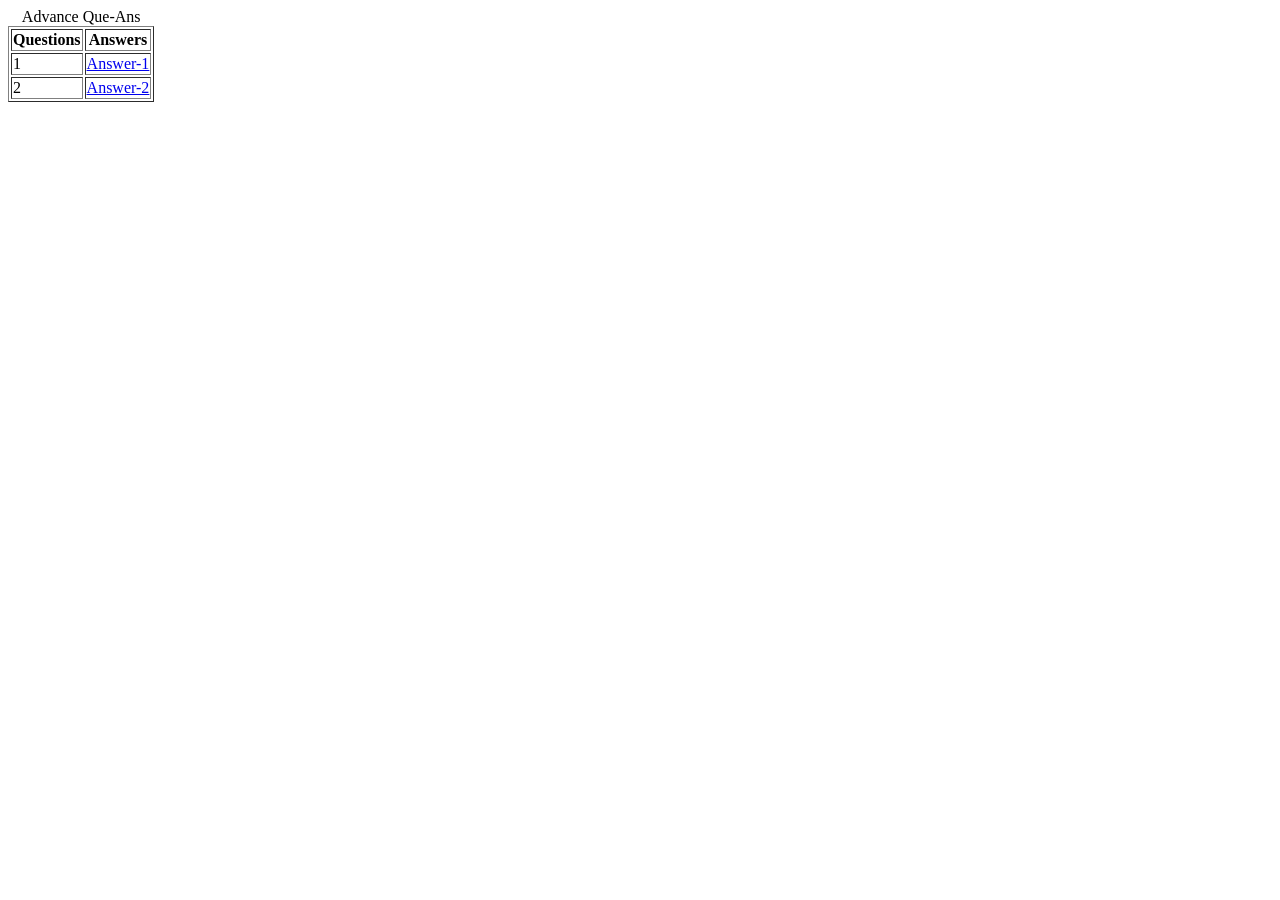
<file: index.html>
<!DOCTYPE html>
<html lang="en">
<head>
    <meta charset="UTF-8">
    <meta name="viewport" content="width=device-width, initial-scale=1.0">
    <title>Document</title>
</head>
<body>
    <table border="1">
        <Caption>Advance Que-Ans</Caption>
        <tr>
        <th>Questions</th>
        <th>Answers</th>
    </tr>
    <tr>
        <td>1</td>
        <td><a href="filter.html"> Answer-1</a> </td>
    </tr>
    <tr>
        <td>2</td>
        <td><a href="video.html"> Answer-2</a> </td>
    </tr>
    </table>
</body>
</html>
</file>
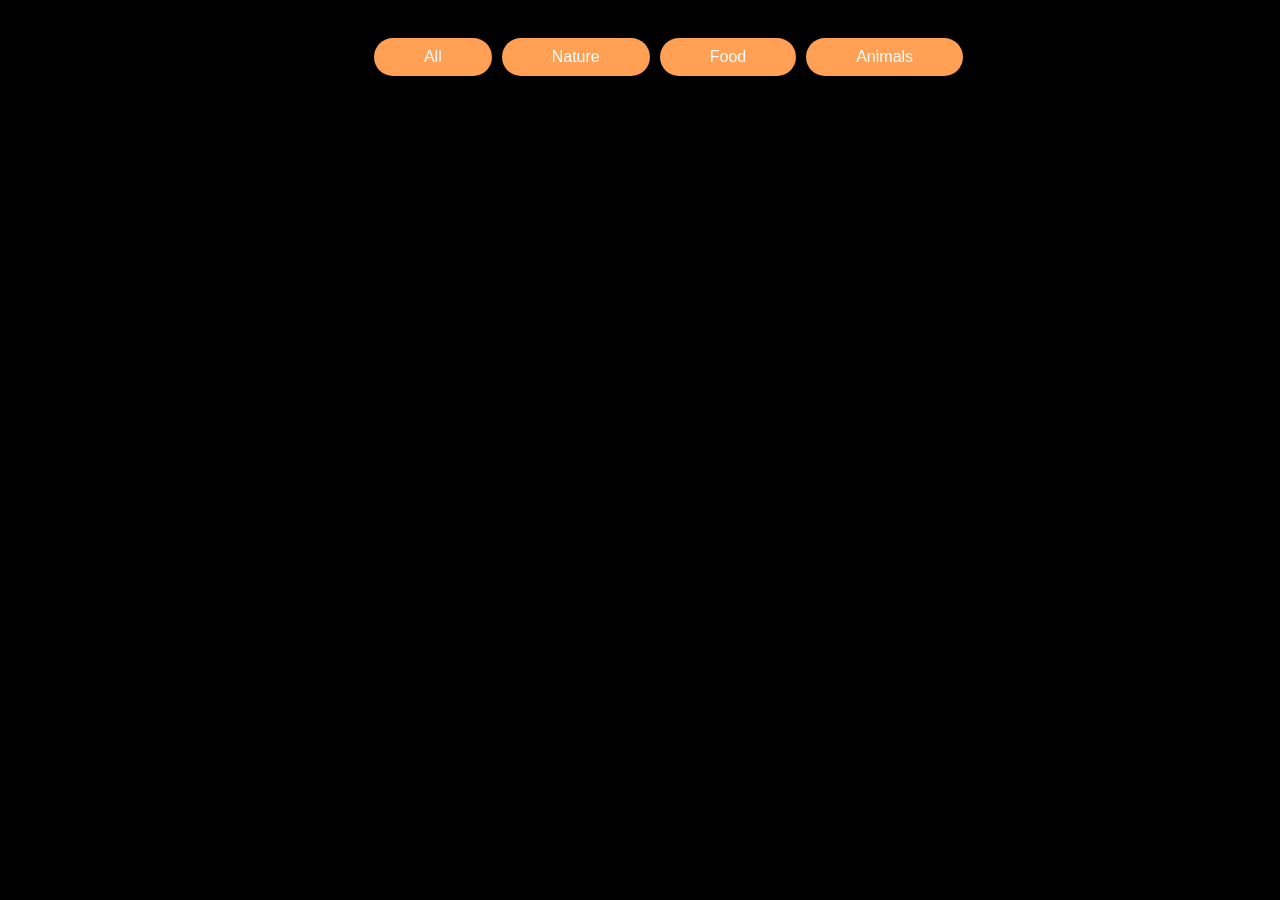
<file: filter.html>
<!DOCTYPE html>
<html lang="en">
<head>
    <meta charset="UTF-8">
    <meta name="viewport" content="width=device-width, initial-scale=1.0">
    <title>Image Gallery</title>

    <link rel="stylesheet" href="filter.css">
</head>
<body>
    
    <div class="navButtons">
        <button id="all" dataAttributs="allClass" onclick="filterImages('all')">All</button>
        <button id="nature" dataAttributs="natureClass"  onclick="filterImages('nature')">Nature</button>
        <button id="food" dataAttributs="foodClass"  onclick="filterImages('food')">Food</button>
        <button id="animals" dataAttributs="animalsClass"  onclick="filterImages('animals')">Animals</button>
    </div>

    <div class="Gallery">
        <div class="imageCard" id="imageID">
            <img class="img1" src="animals.jpg" alt="animals">
        </div>
        <div class="imageCard" id="imageID">
            <img class="img2" src="nature.jpg" alt="nature">
        </div>
        <div class="imageCard" id="imageID">
            <img class="img3" src="food.jpg" alt="food">
        </div>
    </div>

</body>
<script src="filter.js"></script>
</html>
</file>
<file: filter.css>
body{
    background-color: black;
    padding: 10px;
    margin-left: 65px;
}


.navButtons {
    display: flex;
    justify-content: center;
    gap: 10px;
    margin: 20px 0;
}


.navButtons button {
    padding: 10px 50px;
    border: none;
    border-radius: 90px;
    background-color: #ffa055; 
    color: white;
    font-size: 16px;
    cursor: pointer; 
    transition: background-color 0.3s, transform 0.2s; 
}


.navButtons button:hover, 
.navButtons button:focus {
    background-color: white; 
    transform: scale(1.05);
    color: black;
}

.Gallery{
    display: grid;
    grid-template-columns: repeat(auto-fit, minmax(200px, 1fr));
    gap: 20px;
    width: 90%;
    max-width: 1200px;
    padding: 20px;
}

.imageCard {
    overflow: hidden;
    border-radius: 10px;
    box-shadow: 0 4px 6px rgba(0, 0, 0, 0.1);
    background-color: #fff;
    transition: transform 0.3s ease, box-shadow 0.3s ease;
}

img {
    width: 100%;
    height: 100%;
    border-radius: 10px;
    display: none;
}

.imageCard:hover {
    transform: translateY(-5px);
    box-shadow: 0 6px 10px rgba(0, 0, 0, 0.15);
}
</file>
